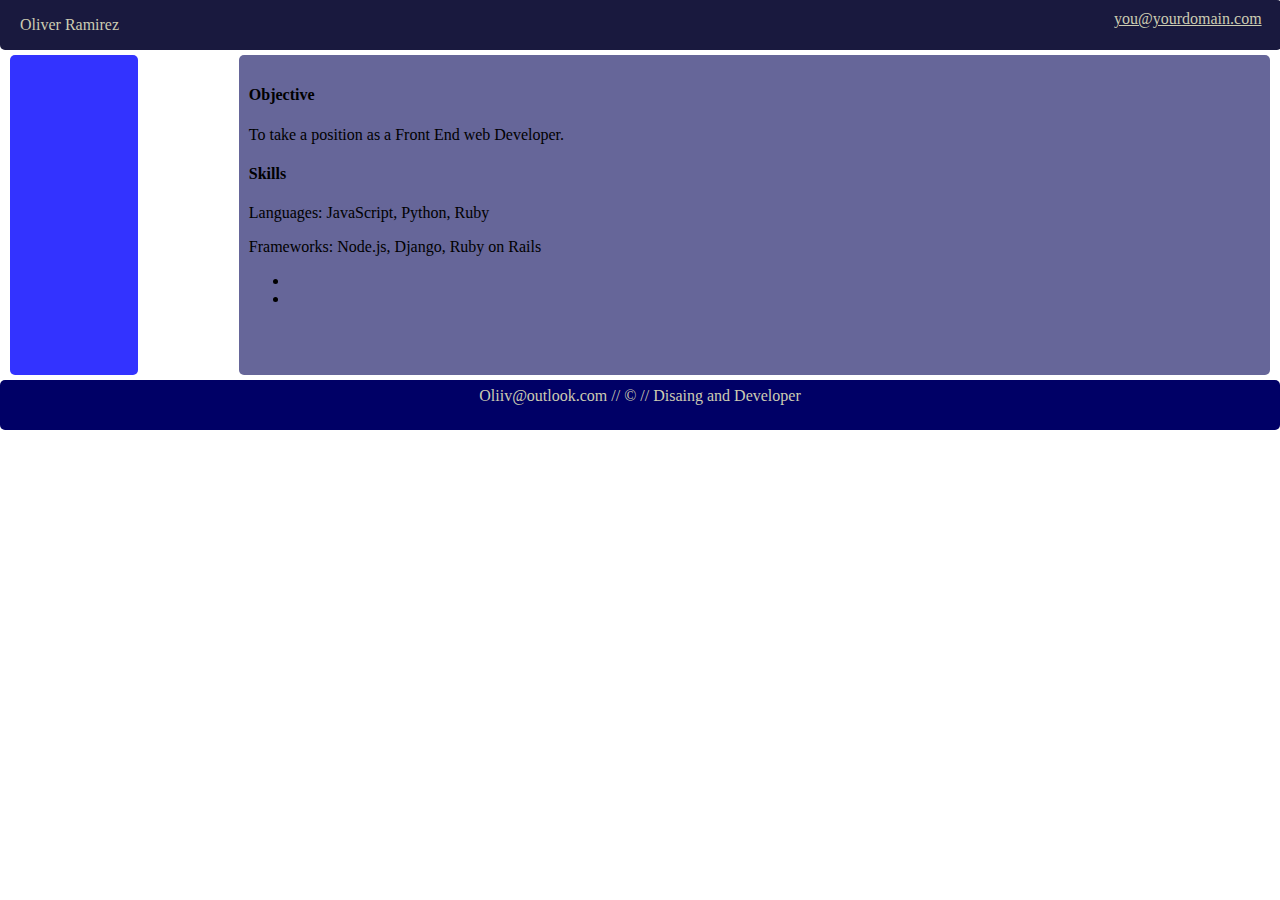
<file: Build_a_resume/index.html>
<!DOCTYPE html>
<html>
	<head>
		<meta charset="utf-8" />
		<link type="text/css" rel="stylesheet" href="stylesheet.css"/>
		<title>Vuild a Resume</title>
	</head>
	<body>
	    <div id="header">
	        <p id="name">Oliver Ramirez</p>
			<a id="email" href="mailto:you@yourdomain.com"><p>you@yourdomain.com</p></a>
	    </div>
	    <div class="left"></div>
	    <div class="right">
	    
	        <h4>Objective</h4>
			<p>To take a position as a Front End web Developer.</p>
			
			<h4>Skills</h4>
			<p>Languages: JavaScript, Python, Ruby</p>
			<p>Frameworks: Node.js, Django, Ruby on Rails</p>
	        <ul>
	            <li></li>
	            <li></li>
	        </ul>
	        
	    </div>
	    <div id="footer">
	    
	        <p>  Oliiv@outlook.com  // © // Disaing and Developer</p>
	        
	    </div>
	</body>
</file>
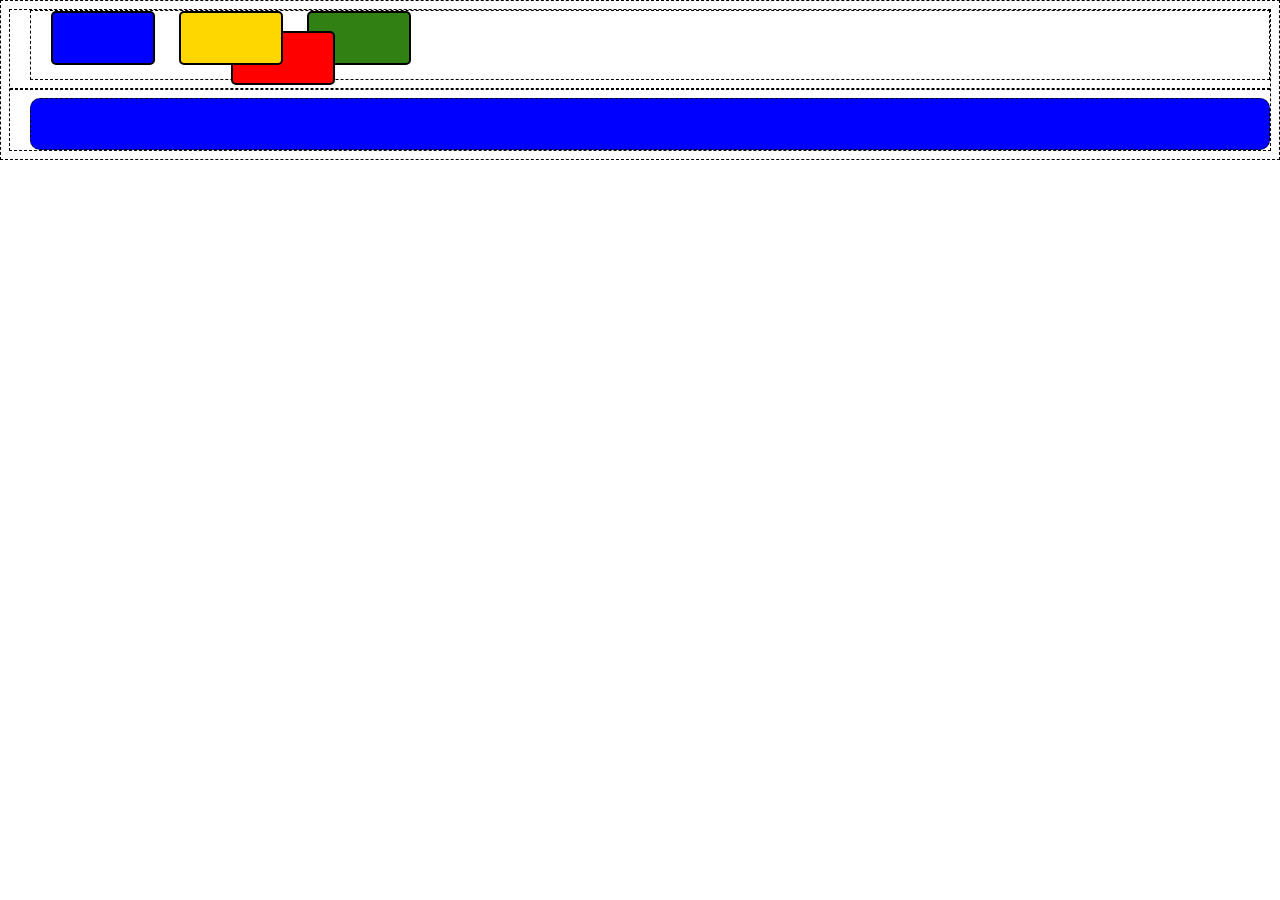
<file: CSS_positioning/index.html>
<!DOCTYPE html>
<html>
<head>
	<meta charset="utf-8" />
	<title>Css position</title>
	<link rel="stylesheet" type="text/css" href="stylesheet.css">
</head>
<body>	

	<div class="container_1">
		<div id="one"></div>
		<div id="two"></div>
		<div id="three"></div>
		<div id="four"></div>
	</div>
	
	<hr />

	<div class="footer"></div>
</body>
</html>
</file>
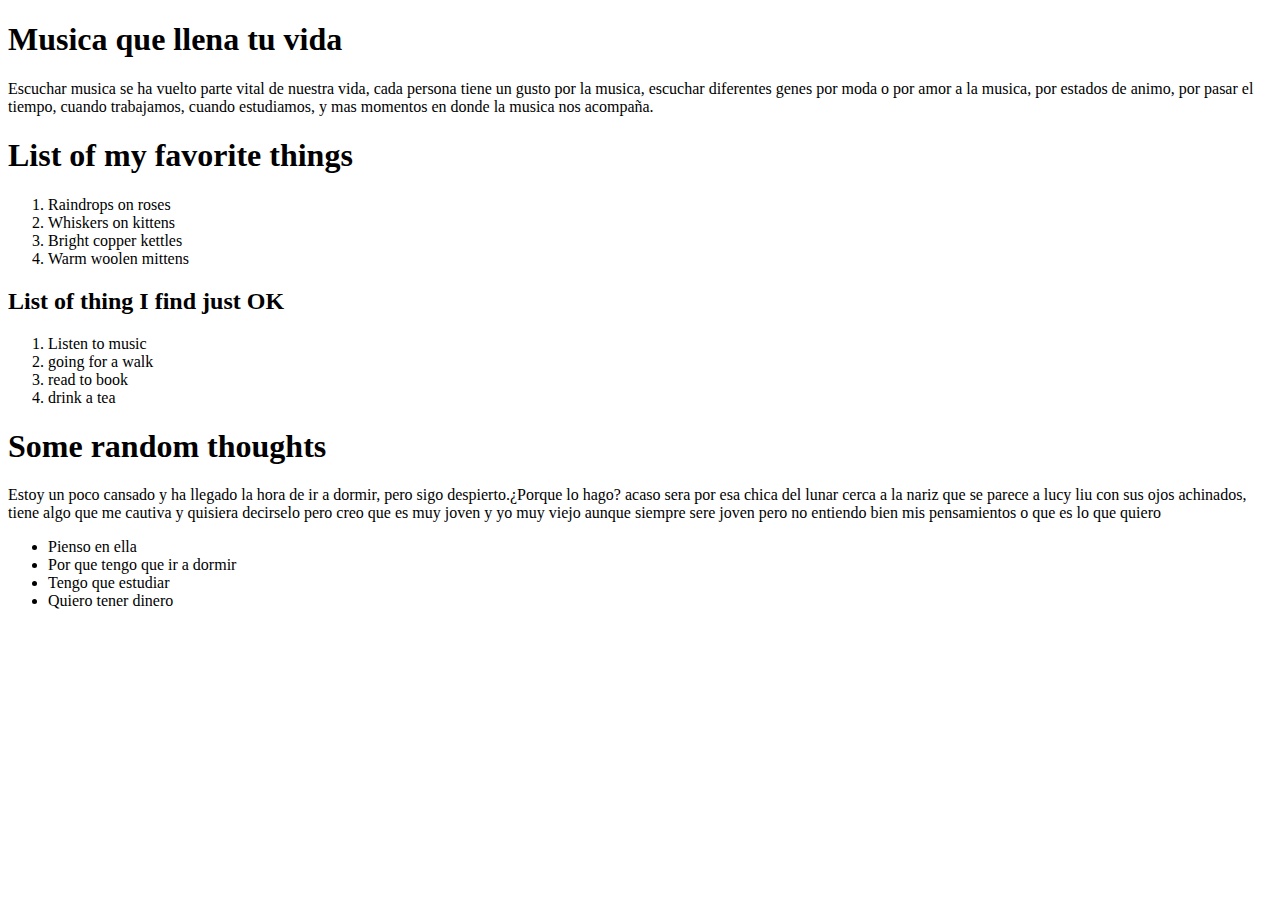
<file: html_basico_II/index.html>
<!DOCTYPE html>
<html>
<head>
	<title>HTML Basico II</title>
</head>
<body>

	<h1>Musica que llena tu vida </h1>

	<p>Escuchar musica se ha vuelto parte vital de nuestra vida, cada persona tiene un gusto por la musica, escuchar diferentes genes por moda o por amor a la musica, por estados de animo, por pasar el tiempo, cuando trabajamos, cuando estudiamos, y mas momentos en donde la musica nos acompaña.</p>

	<h1>List of my favorite things</h1>
	<ol>
		<li>Raindrops on roses</li>
		<li>Whiskers on kittens</li>
		<li>Bright copper kettles</li>
		<li>Warm woolen mittens</li>
	</ol>
	<h2>List of thing I find just OK</h2>
	<ol>
	    <li>Listen to music</li>
	    <li>going for a walk</li>
	    <li>read to book</li>
	    <li>drink a tea</li>
	</ol>

	<h1>Some random thoughts</h1>
    <p>Estoy un poco cansado y ha llegado la hora de ir a dormir, pero sigo despierto.¿Porque lo hago? acaso sera por esa chica del lunar cerca a la nariz que se parece a lucy liu con sus ojos achinados, tiene algo que me cautiva y quisiera decirselo pero creo que es muy joven y yo muy viejo aunque siempre sere joven pero no entiendo bien mis pensamientos o que es lo que quiero</p>
    <ul>
        <li>Pienso en ella</li>
        <li>Por que tengo que ir a dormir</li>
        <li>Tengo que estudiar</li>
        <li>Quiero tener dinero</li>
    </ul>
	
</body>
</html>
</file>
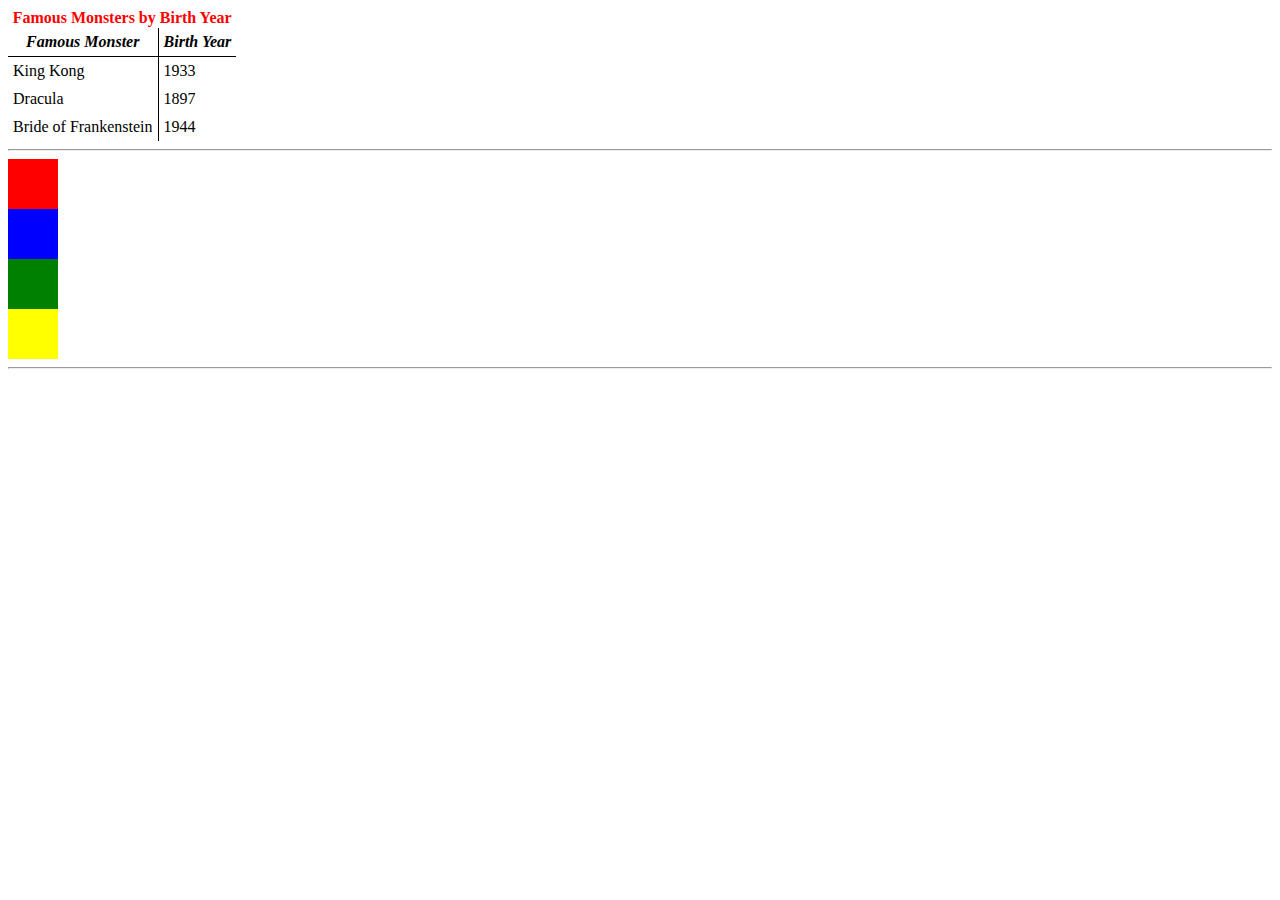
<file: html_basico_III/index.html>
<!DOCTYPE html>
<html>
<head>
	<title>HTML basico III</title>
</head>
<body>


	<table style="border-collapse:collapse;">
        <thead>
            <tr>
                <th colspan="2" style="color: red">Famous Monsters by Birth Year</th>
            </tr>
            <tr style="border-bottom:1px solid black;">
                <th style="padding:5px;"><em>Famous Monster</em></th>
                <th style="padding:5px;border-left:1px solid black;"><em>Birth Year</em></th>
            </tr>
        </thead>
        <tbody>
            <tr>
                <td style="padding:5px;">King Kong</td>
                <td style="padding:5px;border-left:1px solid black;">1933</td>     
            </tr>
            
            <tr>
                <td style="padding:5px;">Dracula</td>
                <td style="padding:5px;border-left:1px solid black;">1897</td>
            </tr>
            
            <tr>
                <td style="padding:5px;">Bride of Frankenstein</td>
                <td style="padding:5px;border-left:1px solid black;">1944</td>
            </tr>
        </tbody>
    </table>


	<hr/>


	<div style="width:50px; height:50px; background-color:red"></div>
	<div style="width:50px; height:50px; background-color:blue"></div>
	<div style="width:50px; height:50px; background-color:green"></div>
	<a href="#"><div style="width:50px; height:50px; background-color:yellow"></div></a>

	<hr/>

<!--  

Our HTML journey has been progressing very nicely. We've covered:

01- how to set up the skeleton of an HTML file
02- headings, paragraphs, images and links
03- font colors, sizes, and types
04- background colors, aligning text, bolding and italic izing font

In this course, we'll cover some important structural aspects of HTML: <table>s, <div>s, and <span>s!  

-->
</body>
</html>
</file>
<file: Build_a_resume/stylesheet.css>
* { 
    font-family: Verdana, serif;
}

body, html{
    margin: 0;
    padding: 0;
    border: none;
}

div {
    border-radius: 5px;
}

#header {
    width: 97%;
    height: 40px;
    position:fixed;
    z-index: 1;
    background-color: #19193E;
    color: #CCCCB2;
    padding-left: 20px;
    padding-right:20px;
    padding-bottom: 10px;
    border-top-left-radius: 0;
    border-top-left-radius: 0;
}
.left, .right {
    height: 300px;
    margin-left: 10px;
    margin-top: 55px;
    margin-right: 10px;
    margin-bottom: 5px;
}

.left {  
    padding-top: 10px;
    padding-bottom: 10px;
    width: 10%;
    float: left;   
    background-color: #3333FF;
    margin-right: 0;
}

.right {
    width: 79%;
    float: right;   
    background-color: #666699;
    margin-left: 0;
    padding: 10px;
}

#footer {
    height: 40px;
    clear: both;   
    background-color: #000066;
    margin-top: 20px;
    color: #CCCCB2;
    text-align: center;
    padding: 5px;
}
#footer p {
    padding: 0;
    margin: 2px;
}
#name {
    float: left;   
}

#email {
    float: right;  
    color: #CCCCB2;
}

#email p {
    margin: 10px 0px 5px 0px;
}
</file>
<file: CSS_positioning/stylesheet.css>
*{

	border: 1px dashed black;
}

div{

	margin-left: 20px;
}

div div {
	height: 50px;
	width: 100px;
	margin-bottom: 10px;
	border: 2px solid black;
	border-radius: 5px;
	display: inline-block;
	
}

#one {
	background-color: #FF0000;/* rojo */
	position: absolute;
	margin-top: 20px;
	margin-left: 200px;
}

#two {
	background-color: #0000FF; /* azul */
	position: static;

	
}

#three {
	background-color: #FFD700; /* amarillo */
	position: relative;
	
}

#four {
	background-color: #308014; /* verde */

}

.footer {
	background-color: blue;
	height: 50px;
	clear: both;
	border-radius: 10px;
}
</file>
